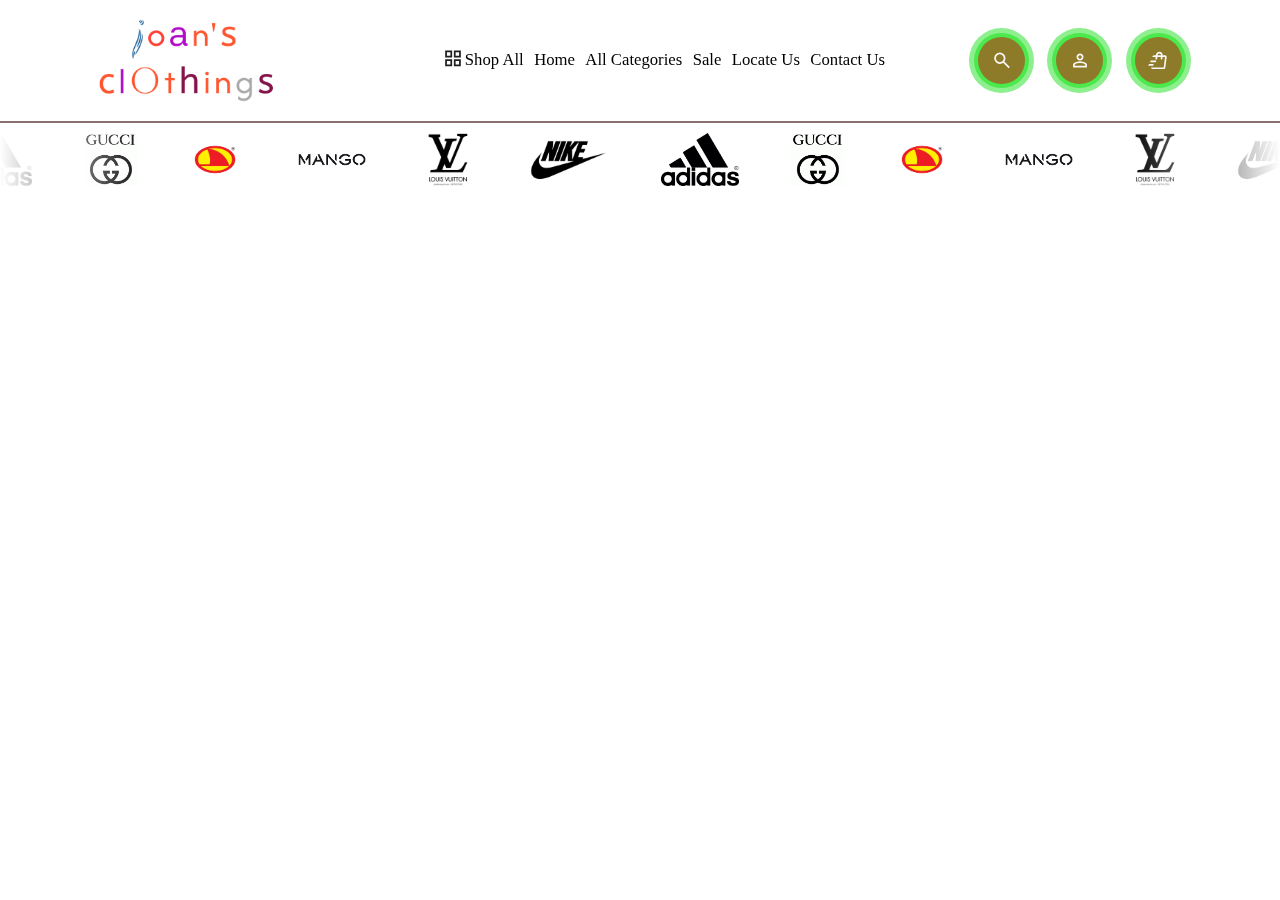
<file: e-commerse/index.html>
<!DOCTYPE html>
<html lang="en">
<head>
    <meta charset="UTF-8">
    <meta name="viewport" content="width=device-width, initial-scale=1.0">
    <title>Document</title>
    <link rel="stylesheet" href="CSS/navigation.css">
    <link rel="stylesheet" href="CSS/slider.css">
</head>
<body>
   
    <nav>
        
        <div class="logo"><img src="img/joans-clothings-high-resolution-logo-transparent.png" alt=""></div>
         
        <input type="checkbox" id="sidebar-active">
        <label class="open-sidebar"for="sidebar-active"><svg xmlns="http://www.w3.org/2000/svg" height="32" viewBox="0 -960 960 960" width="32" fill="#1f1f1f"><path d="M120-240v-80h720v80H120Zm0-200v-80h720v80H120Zm0-200v-80h720v80H120Z"/></svg></label>
        <label id="overlay" for="sidebar-active"></label>
        <div class="links-container">
            
        <label 
        class="close-sidebar" for="sidebar-active" ><svg xmlns="http://www.w3.org/2000/svg" height="24px" viewBox="0 -960 960 960" width="24px" fill="#1f1f1f"><path d="m256-200-56-56 224-224-224-224 56-56 224 224 224-224 56 56-224 224 224 224-56 56-224-224-224 224Z"/></svg></label>
        <ul class="nav-links">
             
            <li><a href="" class="sort"><span class="icon"><svg xmlns="http://www.w3.org/2000/svg" height="24px" viewBox="0 -960 960 960" width="24px" fill="#1f1f1f"><path d="M120-520v-320h320v320H120Zm0 400v-320h320v320H120Zm400-400v-320h320v320H520Zm0 400v-320h320v320H520ZM200-600h160v-160H200v160Zm400 0h160v-160H600v160Zm0 400h160v-160H600v160Zm-400 0h160v-160H200v160Zm400-400Zm0 240Zm-240 0Zm0-240Z"/></svg></span><span class="text">Shop All</span></a></li>
            <li><a href="">Home</a></li>
            <li><a href="">All Categories</a></li>
            <li><a href="">Sale</a></li>
            <li><a href="">Locate Us</a></li>
            <li><a href="">Contact Us</a></li>
             <div class="login">
            <a href="">Login/Signup
            <svg xmlns="http://www.w3.org/2000/svg" height="24px" viewBox="0 -960 960 960" width="24px" fill="#1f1f1f"><path d="M480-480q-66 0-113-47t-47-113q0-66 47-113t113-47q66 0 113 47t47 113q0 66-47 113t-113 47ZM160-160v-112q0-34 17.5-62.5T224-378q62-31 126-46.5T480-440q66 0 130 15.5T736-378q29 15 46.5 43.5T800-272v112H160Zm80-80h480v-32q0-11-5.5-20T700-306q-54-27-109-40.5T480-360q-56 0-111 13.5T260-306q-9 5-14.5 14t-5.5 20v32Zm240-320q33 0 56.5-23.5T560-640q0-33-23.5-56.5T480-720q-33 0-56.5 23.5T400-640q0 33 23.5 56.5T480-560Zm0-80Zm0 400Z"/></svg></a>
        </div>
        </div>
        </ul>
    </div>
        <div class="icons-container">
            <div class="icons"><svg xmlns="http://www.w3.org/2000/svg" height="24px" viewBox="0 -960 960 960" width="24px" fill="#1f1f1f"><path d="M784-120 532-372q-30 24-69 38t-83 14q-109 0-184.5-75.5T120-580q0-109 75.5-184.5T380-840q109 0 184.5 75.5T640-580q0 44-14 83t-38 69l252 252-56 56ZM380-400q75 0 127.5-52.5T560-580q0-75-52.5-127.5T380-760q-75 0-127.5 52.5T200-580q0 75 52.5 127.5T380-400Z"/></svg></div>
            <div class="icons"><svg xmlns="http://www.w3.org/2000/svg" height="24px" viewBox="0 -960 960 960" width="24px" fill="#1f1f1f"><path d="M480-480q-66 0-113-47t-47-113q0-66 47-113t113-47q66 0 113 47t47 113q0 66-47 113t-113 47ZM160-160v-112q0-34 17.5-62.5T224-378q62-31 126-46.5T480-440q66 0 130 15.5T736-378q29 15 46.5 43.5T800-272v112H160Zm80-80h480v-32q0-11-5.5-20T700-306q-54-27-109-40.5T480-360q-56 0-111 13.5T260-306q-9 5-14.5 14t-5.5 20v32Zm240-320q33 0 56.5-23.5T560-640q0-33-23.5-56.5T480-720q-33 0-56.5 23.5T400-640q0 33 23.5 56.5T480-560Zm0-80Zm0 400Z"/></svg>    
            </div>
            <div class="icons"><svg xmlns="http://www.w3.org/2000/svg" height="24px" viewBox="0 -960 960 960" width="24px" fill="#1f1f1f"><path d="m40-240 20-80h220l-20 80H40Zm80-160 20-80h260l-20 80H120Zm623 240 20-160 29-240 10-79-59 479ZM240-80q-33 0-56.5-23.5T160-160h583l59-479H692l-11 85q-2 17-15 26.5t-30 7.5q-17-2-26.5-14.5T602-564l9-75H452l-11 84q-2 17-15 27t-30 8q-17-2-27-15t-8-30l9-74H220q4-34 26-57.5t54-23.5h80q8-75 51.5-117.5T550-880q64 0 106.5 47.5T698-720h102q36 1 60 28t19 63l-60 480q-4 30-26.5 49.5T740-80H240Zm220-640h159q1-33-22.5-56.5T540-800q-35 0-55.5 21.5T460-720Z"/></svg></div>
        </div>
    
    
    </nav>
    <div class="carousel">
    <div class="group">
        <div class="card"><img src="sliderimage/addidas.jpg" alt=""></div>
        <div class="card"><img src="sliderimage/gucci.gif" alt=""></div>
        <div class="card"><img src="sliderimage/hammerhead.png" alt=""></div>
        <div class="card"><img src="sliderimage/images.png" alt=""></div>
        <div class="card"><img src="sliderimage/LV.webp" alt=""></div>
        <div class="card"><img src="sliderimage/nike1.jpg" alt=""></div>
        <div class="card"><img src="sliderimage/addidas.jpg" alt=""></div>
        <div class="card"><img src="sliderimage/gucci.gif" alt=""></div>
        <div class="card"><img src="sliderimage/hammerhead.png" alt=""></div>
        <div class="card"><img src="sliderimage/images.png" alt=""></div>
        <div class="card"><img src="sliderimage/LV.webp" alt=""></div>
        <div class="card"><img src="sliderimage/nike1.jpg" alt=""></div>
        
    </div>
   </div>
</body>
</html>
</file>
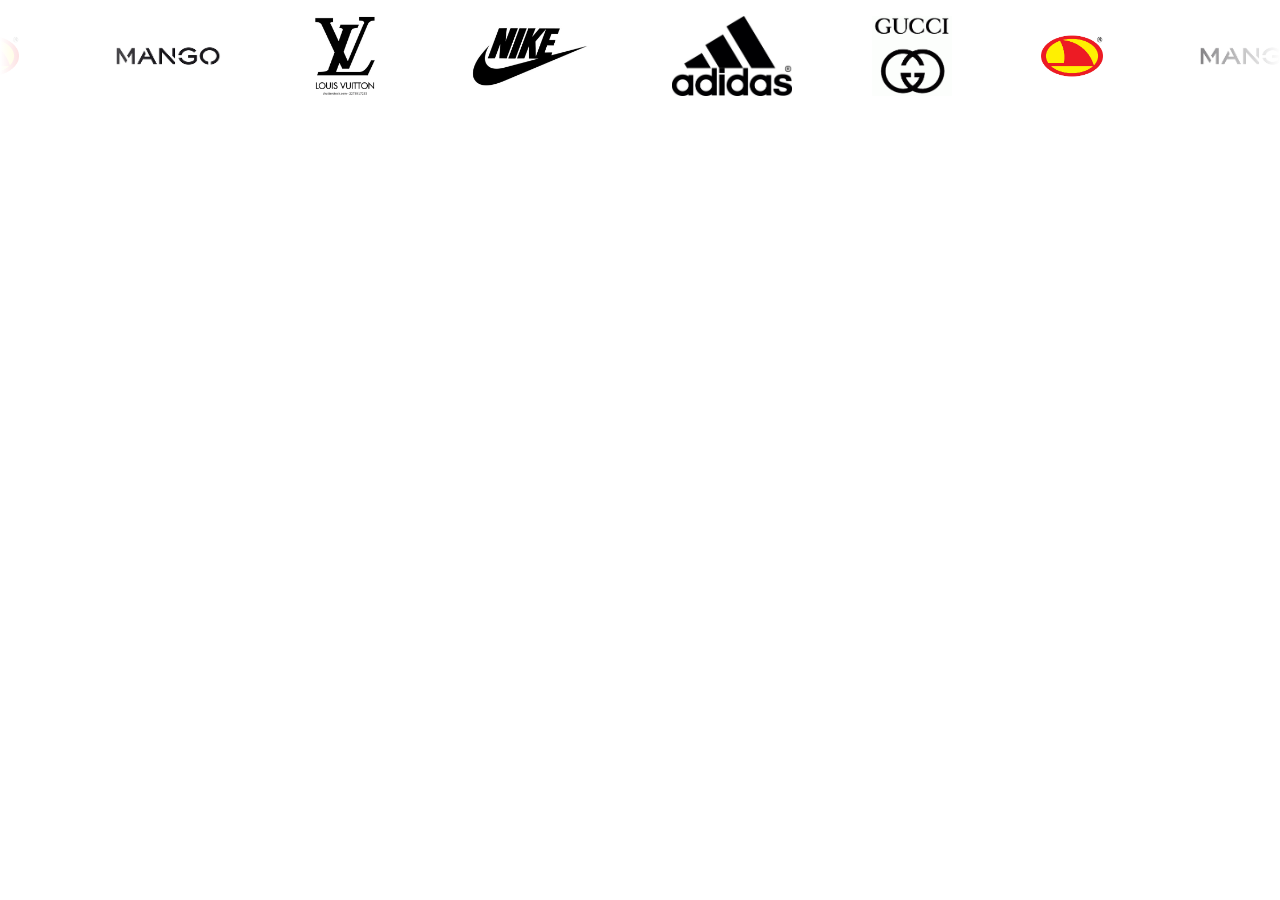
<file: logo-carousel.html>
<!DOCTYPE html>
<html lang="en">
<head>
    <meta charset="UTF-8">
    <meta name="viewport" content="width=device-width, initial-scale=1.0">
    <title>Document</title>
    <link rel="stylesheet" href="CSS/slider.css">
</head>
<body>
   <div class="carousel">
    <div class="group">
        <div class="card"><img src="sliderimage/addidas.jpg" alt=""></div>
        <div class="card"><img src="sliderimage/gucci.gif" alt=""></div>
        <div class="card"><img src="sliderimage/hammerhead.png" alt=""></div>
        <div class="card"><img src="sliderimage/images.png" alt=""></div>
        <div class="card"><img src="sliderimage/LV.webp" alt=""></div>
        <div class="card"><img src="sliderimage/nike1.jpg" alt=""></div>
        <div class="card"><img src="sliderimage/addidas.jpg" alt=""></div>
        <div class="card"><img src="sliderimage/gucci.gif" alt=""></div>
        <div class="card"><img src="sliderimage/hammerhead.png" alt=""></div>
        <div class="card"><img src="sliderimage/images.png" alt=""></div>
        <div class="card"><img src="sliderimage/LV.webp" alt=""></div>
        <div class="card"><img src="sliderimage/nike1.jpg" alt=""></div>
        
    </div>
   </div>
</body>
</html>
</file>
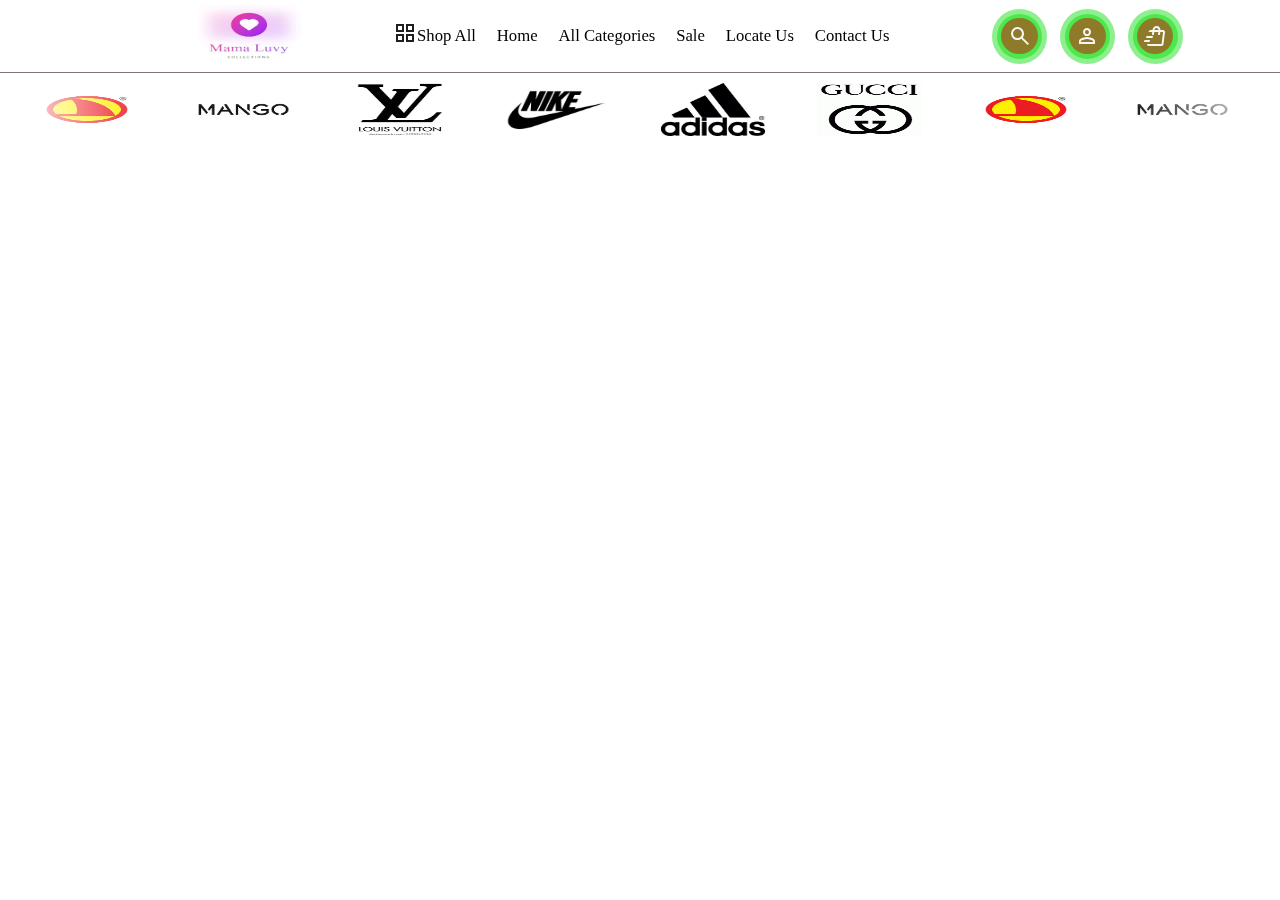
<file: navigation.html>
<!DOCTYPE html>
<html lang="en">
<head>
    <meta charset="UTF-8">
    <meta name="viewport" content="width=device-width, initial-scale=1.0">
    <title>Document</title>
    <link rel="stylesheet" href="CSS/navigation.css">
    <link rel="stylesheet" href="CSS/slider.css">
</head>
<body>
   
    <nav>
         <label class="open-sidebar"for="sidebar-active"><svg xmlns="http://www.w3.org/2000/svg" height="32" viewBox="0 -960 960 960" width="32" fill="#1f1f1f"><path d="M120-240v-80h720v80H120Zm0-200v-80h720v80H120Zm0-200v-80h720v80H120Z"/></svg></label>
        <label id="overlay" for="sidebar-active"></label>
        <div class="logo"><img src="img/mamaluvlogo3.JPG" alt=""></div>
         
        <input type="checkbox" id="sidebar-active">
       
        <div class="links-container">
            
        <label 
        class="close-sidebar" for="sidebar-active" ><svg xmlns="http://www.w3.org/2000/svg" height="24px" viewBox="0 -960 960 960" width="24px" fill="#1f1f1f"><path d="m256-200-56-56 224-224-224-224 56-56 224 224 224-224 56 56-224 224 224 224-56 56-224-224-224 224Z"/></svg></label>
        <ul class="nav-links">
             
            <li><a href="" class="sort"><span class="icon"><svg xmlns="http://www.w3.org/2000/svg" height="24px" viewBox="0 -960 960 960" width="24px" fill="#1f1f1f"><path d="M120-520v-320h320v320H120Zm0 400v-320h320v320H120Zm400-400v-320h320v320H520Zm0 400v-320h320v320H520ZM200-600h160v-160H200v160Zm400 0h160v-160H600v160Zm0 400h160v-160H600v160Zm-400 0h160v-160H200v160Zm400-400Zm0 240Zm-240 0Zm0-240Z"/></svg></span><span class="text">Shop All</span></a></li>
            <li><a href="">Home</a></li>
            <li><a href="">All Categories</a></li>
            <li><a href="">Sale</a></li>
            <li><a href="">Locate Us</a></li>
            <li><a href="">Contact Us</a></li>
             <div class="login">
            <a href="">Login/Signup
            <svg xmlns="http://www.w3.org/2000/svg" height="24px" viewBox="0 -960 960 960" width="24px" fill="#1f1f1f"><path d="M480-480q-66 0-113-47t-47-113q0-66 47-113t113-47q66 0 113 47t47 113q0 66-47 113t-113 47ZM160-160v-112q0-34 17.5-62.5T224-378q62-31 126-46.5T480-440q66 0 130 15.5T736-378q29 15 46.5 43.5T800-272v112H160Zm80-80h480v-32q0-11-5.5-20T700-306q-54-27-109-40.5T480-360q-56 0-111 13.5T260-306q-9 5-14.5 14t-5.5 20v32Zm240-320q33 0 56.5-23.5T560-640q0-33-23.5-56.5T480-720q-33 0-56.5 23.5T400-640q0 33 23.5 56.5T480-560Zm0-80Zm0 400Z"/></svg></a>
        </div>
        </div>
        </ul>
    </div>
        <div class="icons-container">
            <div class="icons"><svg xmlns="http://www.w3.org/2000/svg" height="24px" viewBox="0 -960 960 960" width="24px" fill="#1f1f1f"><path d="M784-120 532-372q-30 24-69 38t-83 14q-109 0-184.5-75.5T120-580q0-109 75.5-184.5T380-840q109 0 184.5 75.5T640-580q0 44-14 83t-38 69l252 252-56 56ZM380-400q75 0 127.5-52.5T560-580q0-75-52.5-127.5T380-760q-75 0-127.5 52.5T200-580q0 75 52.5 127.5T380-400Z"/></svg></div>
            <div class="icons"><svg xmlns="http://www.w3.org/2000/svg" height="24px" viewBox="0 -960 960 960" width="24px" fill="#1f1f1f"><path d="M480-480q-66 0-113-47t-47-113q0-66 47-113t113-47q66 0 113 47t47 113q0 66-47 113t-113 47ZM160-160v-112q0-34 17.5-62.5T224-378q62-31 126-46.5T480-440q66 0 130 15.5T736-378q29 15 46.5 43.5T800-272v112H160Zm80-80h480v-32q0-11-5.5-20T700-306q-54-27-109-40.5T480-360q-56 0-111 13.5T260-306q-9 5-14.5 14t-5.5 20v32Zm240-320q33 0 56.5-23.5T560-640q0-33-23.5-56.5T480-720q-33 0-56.5 23.5T400-640q0 33 23.5 56.5T480-560Zm0-80Zm0 400Z"/></svg>    
            </div>
            <div class="icons"><svg xmlns="http://www.w3.org/2000/svg" height="24px" viewBox="0 -960 960 960" width="24px" fill="#1f1f1f"><path d="m40-240 20-80h220l-20 80H40Zm80-160 20-80h260l-20 80H120Zm623 240 20-160 29-240 10-79-59 479ZM240-80q-33 0-56.5-23.5T160-160h583l59-479H692l-11 85q-2 17-15 26.5t-30 7.5q-17-2-26.5-14.5T602-564l9-75H452l-11 84q-2 17-15 27t-30 8q-17-2-27-15t-8-30l9-74H220q4-34 26-57.5t54-23.5h80q8-75 51.5-117.5T550-880q64 0 106.5 47.5T698-720h102q36 1 60 28t19 63l-60 480q-4 30-26.5 49.5T740-80H240Zm220-640h159q1-33-22.5-56.5T540-800q-35 0-55.5 21.5T460-720Z"/></svg></div>
        </div>
    
    
    </nav>
    <div class="carousel">
    <div class="group">
        <div class="card"><img src="sliderimage/addidas.jpg" alt=""></div>
        <div class="card"><img src="sliderimage/gucci.gif" alt=""></div>
        <div class="card"><img src="sliderimage/hammerhead.png" alt=""></div>
        <div class="card"><img src="sliderimage/images.png" alt=""></div>
        <div class="card"><img src="sliderimage/LV.webp" alt=""></div>
        <div class="card"><img src="sliderimage/nike1.jpg" alt=""></div>
        <div class="card"><img src="sliderimage/addidas.jpg" alt=""></div>
        <div class="card"><img src="sliderimage/gucci.gif" alt=""></div>
        <div class="card"><img src="sliderimage/hammerhead.png" alt=""></div>
        <div class="card"><img src="sliderimage/images.png" alt=""></div>
        <div class="card"><img src="sliderimage/LV.webp" alt=""></div>
        <div class="card"><img src="sliderimage/nike1.jpg" alt=""></div>
        
    </div>
   </div>
</body>
</html>
</file>
<file: e-commerse/CSS/navigation.css>
*{
    margin: 0;
    padding: 0;
}
html{
    font-size: 65.2%;
}
body{
    min-height: 100vh;
    
}
nav{
    background-color: white;
    display: flex;
    justify-content: space-evenly;
    align-items: center;
    font-size: 1.4rem;
    font-weight: 500;
    padding: 1.8rem 1.5rem;
    position: relative;
    border-bottom: 2px solid rgb(135, 112, 112);
    top: 0;
    left: 0;
    z-index: 99;

}
.nav-links{
    display: flex;
    list-style: none;
    gap: 1.0rem;
    
}
nav a{
    transition: 0.75s ease-in-out;
}
.nav-links a{
    display: flex;
    align-items: center;
    justify-content: center;
    height: 100%;
    text-decoration: none;
    color: black;
    
    
} 
.links-container a{
    font-size: 1.6rem;
    font-weight: 500;
    transition: 0.3s ease-in-out;

}
.links-container a:hover{
    
    border-bottom: 2px solid rgb(215, 161, 161);
    color: rgb(215, 161, 161);
}


.links-container{
    display: flex;
    align-items: center;
    justify-content: center;
    
    
}

.logo,img{
    height: 8.0rem;
    
    
   
}


.login a{
    display: none;
    
}
.signup a{
    display: flex;
    text-decoration: none;
    color: black;
    font-weight: 500;
}

.sort:hover svg{
    fill: rgb(215, 161, 161);
    color: rgb(215, 161, 161);
}

#sidebar-active{
    display: none;
}
.open-sidebar, .close-sidebar{
    display: none;
}
svg{
    color: black;
    height: 2.0rem;
    font-weight: 700;
    cursor: pointer;
}
svg:hover{
    fill: rgb(215, 161, 161);
    
}
.icons-container{
    display: flex;
    gap: 3.0rem;
}
.icons{
    display: flex;
    height: 4.5rem;
    width: 4.5rem;
    align-items: center;
    justify-content: center;
    border-radius: 50%;
    background-color: rgb(141, 123, 41);
    position: relative;
}   
.icons svg{
    fill: #faf6f6;
    font-weight: 800;
}
.icons::before{
    content: "";
    width: 55px;
    height: 55px;
    border-radius: 50%;
    opacity: 60%;
    background-color: rgb(32, 228, 32);
    position: absolute;
    z-index: -1;
    animation: glow  1.5s infinite;
    
}
.icons::after{
    content: "";
    width: 65px;
    height: 65px;
    backdrop-filter: blur(15px);
    opacity: 50%;
    border-radius: 50%;
    background-color: rgb(26, 222, 26);
    position: absolute;
    z-index: -2;
    animation: glow 1.5s infinite;
    
}
@keyframes glow {
    0%{
        transform: scale(1);
    
    }
    50%{
        transform: scale(1.1);
    }
    60%{
        transform: scale(1.2);
    }
    100%{
        transform: scale(1);
    }
}
@media(max-width: 550px){
    .icons{
        display: none;
    }
    .nav-links{
        align-items: flex-start;
        flex-direction: column;
        
    }
   
    nav a{
        height:100%;
        width: 100%;
    }
    .links-container{
        display: flex;
        flex-direction: column;
        align-items: start;
        justify-content: flex-start;
        position: fixed;
        padding: 1.0rem 2.0rem;
        top: 0;
        right: -100%;
        height: 100%;
        width: 30rem;
        box-shadow: 0 0 15px rgb(31, 35, 31);
        background-color: rgb(233, 248, 233);
        z-index: 99;
        gap: 20px;
        transition: 0.75s ease-in-out;
    }

    .open-sidebar, .close-sidebar{
        display: block;

    }
    
   #sidebar-active:checked ~ .links-container{
        right: 0;
        
        
   }
    #sidebar-active:checked ~ #overlay{
        height: 100%;
        width: 100%;
        position: fixed;
        left: 0;
        top: 0;
        
        z-index: 5;
        
   }
   .logo{
    margin-right: auto;
   }
   .signup{
    display: none;
    
   }
   .icon{
    display: none;
   }
 

}
</file>
<file: e-commerse/CSS/slider.css>
*{
    margin: 0;
    padding: 0;
    box-sizing: border-box;
}
.carousel{
    margin: 1em auto;
    width: 100%;
    justify-content: center;
    align-items: center;
    display: flex;
    overflow-x: hidden;
    position: relative;
    gap: 1em;
}
.carousel::-webkit-scrollbar{
    display: none;
}
.group{
    display: flex;
    align-items: center;
    justify-content: center;
    width: 100%;
    gap: 5.0rem;
    animation: spin 5s linear infinite;
    padding-right: 1em;
    

}
.carousel::before{
    content: "";
    background: linear-gradient(to left,rgba(255,255,255,0),white);
    width: 150px;
    height: 100%;
    position: absolute;
    top: 0;
    left: 0;
    z-index: 9;
}
.carousel::after{
    content: "";
    background: linear-gradient(to right,rgba(255,255,255,0),white);
    width: 150px;
    height: 100%;
    position: absolute;
    top: 0;
    right: 0;
    z-index: 9;
}
.card{
    display: inline-block;
    flex: 0 0 5em;
    
    width: 100%;
    
}
.card img{
    height: 5.0rem;
    background: transparent;
}
.group:hover{
    animation-play-state: paused;
}
@keyframes spin {
   0%{
    transform: translateX(0);
   }
   100%{
    transform: translateX(-100%);
   }
}
</file>
<file: CSS/slider.css>
*{
    margin: 0;
    padding: 0;
    box-sizing: border-box;
}
.carousel{
    margin: 1em auto;
    width: 100%;
    justify-content: center;
    align-items: center;
    display: flex;
    overflow-x: hidden;
    position: relative;
    gap: 1em;
    cursor: pointer;
    margin-bottom: 10rem;
    
}
.carousel::-webkit-scrollbar{
    display: none;
}
.group{
    display: flex;
    align-items: center;
    justify-content: center;
    width: 100%;
    gap: 5.0rem;
    animation: spin 10s linear infinite;
    padding-right: 1em;
    

}
.carousel::before{
    content: "";
    background: linear-gradient(to left,rgba(255,255,255,0),white);
    width: 150px;
    height: 100%;
    position: absolute;
    top: 0;
    left: 0;
    z-index: 9;
}
.carousel::after{
    content: "";
    background: linear-gradient(to right,rgba(255,255,255,0),white);
    width: 150px;
    height: 100%;
    position: absolute;
    top: 0;
    right: 0;
    z-index: 9;
    
}
.card{
    display: inline-block;
    flex: 0 0 5em;
    
    width: 100%;
    
}
.card img{
    height: 5.0rem;
    background: transparent;
}
.group:hover{
    animation-play-state: paused;
}
@keyframes spin {
   0%{
    transform: translateX(0);
   }
   100%{
    transform: translateX(-100%);
   }

}
</file>
<file: CSS/navigation.css>
*{
    margin: 0;
    padding: 0;
}
html{
    font-size: 65.2%;
}
body{
    min-height: 100vh;
    overflow-x: hidden;
    
}
nav{
    background-color: white;
    display: flex;
    justify-content: space-evenly;
    align-items: center;
    font-size: 1.4rem;
    font-weight: 500;
    padding: 1.8rem 1.5rem;
    position: relative;
    border-bottom: 1px solid rgb(135, 112, 112);
    top: 0;
    left: 0;
    z-index: 99;
    height: 7.0rem;

}
.nav-links{
    display: flex;
    list-style: none;
    gap: 2.0rem;
    
}
nav a{
    transition: 0.75s ease-in-out;
}
.nav-links a{
    display: flex;
    align-items: center;
    justify-content: center;
    height: 100%;
    text-decoration: none;
    color: black;
    
    
} 
.links-container a{
    font-size: 1.6rem;
    font-weight: 500;
    transition: 0.3s ease-in-out;

}
.links-container a:hover{
    
    border-bottom: 2px solid rgb(215, 161, 161);
    color: rgb(215, 161, 161);
}


.links-container{
    display: flex;
    align-items: center;
    justify-content: center;
    
    
}

.logo,img{
    height: 6.0rem;
    width: 10rem;
    
    
   
}


.login a{
    display: none;
    
}
.signup a{
    display: flex;
    text-decoration: none;
    color: black;
    font-weight: 500;
}

.sort:hover svg{
    fill: rgb(215, 161, 161);
    color: rgb(215, 161, 161);
}

#sidebar-active{
    display: none;
}
.open-sidebar, .close-sidebar{
    display: none;
}
svg{
    color: black;
    height: 5.0rem;
    font-weight: 500;
    cursor: pointer;
}
svg:hover{
    fill: rgb(215, 161, 161);
    
}
.icons-container{
    display: flex;
    gap: 3.0rem;
}
.icons{
    display: flex;
    height: 3.5rem;
    width: 3.5rem;
    align-items: center;
    justify-content: center;
    border-radius: 50%;
    background-color: rgb(141, 123, 41);
    position: relative;
}   
.icons svg{
    fill: #faf6f6;
    font-weight: 800;
}
.icons::before{
    content: "";
    width: 45px;
    height: 45px;
    border-radius: 50%;
    opacity: 60%;
    background-color: rgb(32, 228, 32);
    position: absolute;
    z-index: -1;
    animation: glow  1.5s infinite;
    
}
.icons::after{
    content: "";
    width: 55px;
    height: 55px;
    backdrop-filter: blur(15px);
    opacity: 50%;
    border-radius: 50%;
    background-color: rgb(26, 222, 26);
    position: absolute;
    z-index: -2;
    animation: glow 1.5s infinite;
    
}
.footer{
    display: none;
    align-items: center;
    justify-content: center;
    gap: 1.5rem;
    width: 100%;
    
    border-top: 1px solid #827777;
    
   
    
    /* padding: 1.5rem; */
 

}
.footer span{
    margin-bottom: 0.5rem;
}
.footer-container{
    display: flex;
    align-items: center;
    justify-content: center;
    gap: 2.0rem;
    width: 100%;
    padding:0.5rem;
    
}
.home{
    display: flex;
    align-items: center;
    justify-content: center;
    flex-direction: column;
    padding:0.5rem;
    
}
.menu{
    display: flex;
    align-items: center;
    justify-content: center;
    flex-direction: column;
    padding:0.5rem;
}
.search{
    display: flex;
    align-items: center;
    justify-content: center;
    flex-direction: column;
     padding: .5rem;
}
.shop{
    display: flex;
    align-items: center;
    justify-content: center;
    flex-direction: column;
     padding: .5rem;
}
.cart{
    display: flex;
    align-items: center;
    justify-content: center;
    flex-direction: column;
     padding: .5rem;
}
.account{
    display: flex;
    align-items: center;
    justify-content: center;
    flex-direction: column;
    padding: .5rem;
}
@keyframes glow {
    0%{
        transform: scale(1);
    
    }
    50%{
        transform: scale(1.1);
    }
    60%{
        transform: scale(1.2);
    }
    100%{
        transform: scale(1);
    }
}
@media(max-width: 750px){
    
    .icons{
        display: none;
    }
    .nav-links{
        align-items: flex-start;
        flex-direction: column;
        
    }
   
    nav a{
        height:100%;
        width: 100%;
    }
    .links-container{
        display: flex;
        flex-direction: column;
        align-items: start;
        justify-content: flex-start;
        position: fixed;
        padding: 1.0rem 2.0rem;
        top: 0;
        right: -100%;
        height: 100%;
        width: 30rem;
        box-shadow: 0 0 15px rgb(31, 35, 31);
        background-color: rgb(233, 248, 233);
        z-index: 99;
        gap: 20px;
        transition: 0.75s ease-in-out;
    }

    .open-sidebar, .close-sidebar{
        display: block;

    }
    
   #sidebar-active:checked ~ .links-container{
        right: 0;
        
        
   }
    #sidebar-active:checked ~ #overlay{
        height: 100%;
        width: 100%;
        position: fixed;
        left: 0;
        top: 0;
        
        z-index: 5;
        
   }
   .logo{
    margin-right: auto;
   }
   .signup{
    display: none;
    
   }
   .icon{
    display: none;
   }
   .footer{
        display: flex;
       
        overflow-x: hidden;
        overflow-y: hidden;
        
        width: 100%;
        position: fixed;
        bottom: 0;
        left: 0;
        right: 0;
        top: auto;
        z-index: 10;
        
        

   }
   .footer-container{
        width: 100%;
        
   }
  
   .footer-container svg span{
        height: 1.0rem;
        width: 1.5rem;
        font-size: 1.0rem;
   }
}
</file>
